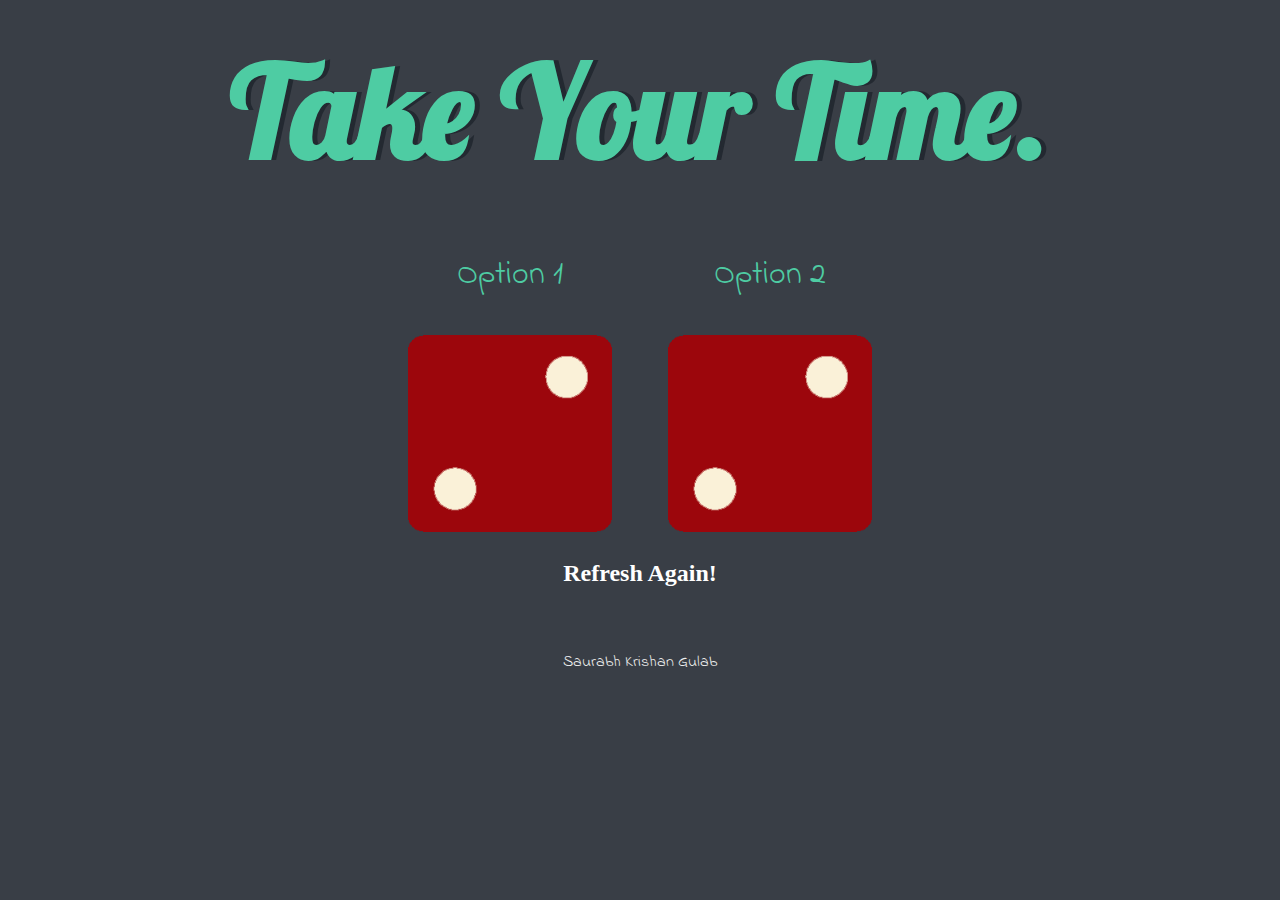
<file: index.html>
<!DOCTYPE html>
<html lang="en" dir="ltr">
  <head>
    <meta charset="utf-8">
    <title>Dicee</title>
    <link rel="stylesheet" href="styles.css">
    <link href= "https://fonts.googleapis.com/css?family=Indie+Flower|Lobster" rel="stylesheet">

  </head>
  <body>

    <div class="container">
      <h1>Refresh Me</h1>
      <div class="dice">
        <p>Option 1</p>
        <img class="img1" src="dice6.png">
      </div>

      <div class="dice">
        <p>Option 2</p>
        <img class="img2" src="dice6.png">
      </div>
      <h2>Refresh Again!</h2>
    </div>

  <script type="text/javascript" src="index.js"></script>
  </body>

  <footer>
    Saurabh Krishan Gulab
  </footer>
</html>
</file>
<file: styles.css>
.container {
  width: 70%;
  margin: auto;
  text-align: center;
}

.dice {
  text-align: center;
  display: inline-block;

}

body {
  background-color: #393E46;
}

h1 {
  margin: 30px;
  font-family: 'Lobster', cursive;
  text-shadow: 5px 0 #232931;
  font-size: 8rem;
  color: #4ECCA3;
}

h2 {
  color: white;
}
p {
  font-size: 2rem;
  color: #4ECCA3;
  font-family: 'Indie Flower', cursive;
}

img {
  width: 80%;
}

footer {
  margin-top: 5%;
  color: #EEEEEE;
  text-align: center;
  font-family: 'Indie Flower', cursive;

}
</file>
